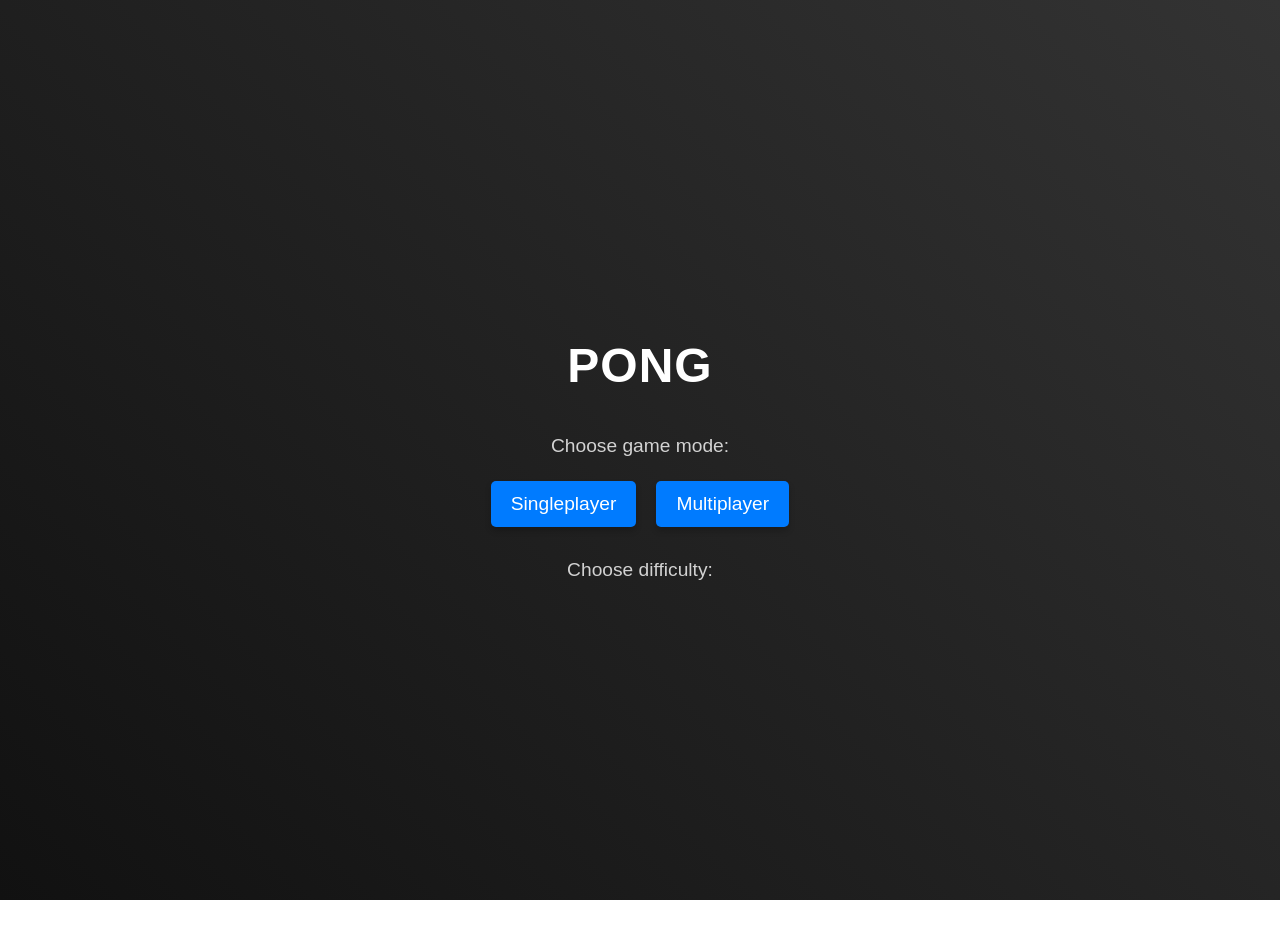
<file: docs/index.html>
<!DOCTYPE html>
<html lang="en">
<head>
    <meta charset="UTF-8">
    <meta name="viewport" content="width=device-width, initial-scale=1.0">
    <title>Pong</title>
    <link rel="stylesheet" href="index.css">
</head>
<body>
    <h1>Pong</h1>
    <hr>
    <canvas id="board"></canvas>
    <script src="script.js" ></script>
</body>
</html>
</file>
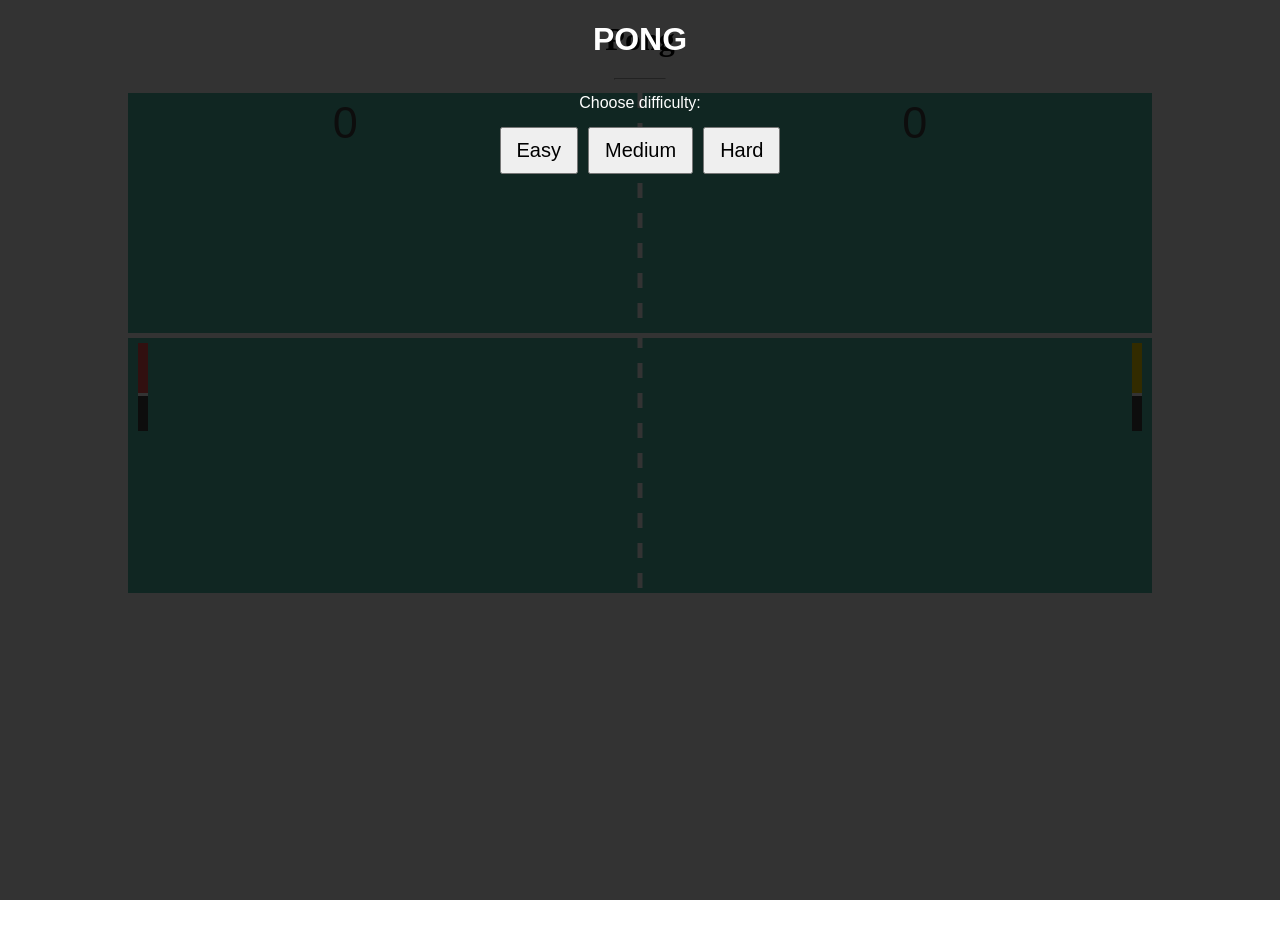
<file: js/index.html>
<!DOCTYPE html>
<html lang="en">
<head>
    <meta charset="UTF-8">
    <meta name="viewport" content="width=device-width, initial-scale=1.0">
    <title>Pong</title>
    <link rel="stylesheet" href="index.css">
</head>
<body>
    <h1>Pong</h1>
    <hr>
    <canvas id="board"></canvas>
    <script src="script.js" ></script>
</body>
</html>
</file>
<file: docs/index.css>
#board {
    background-color: #4EBFAC;
    border-top: 5px solid  #FFFFFF ;
    border-bottom: 5px solid  #FFFFFF ;
    font-family: Arial, Helvetica, sans-serif;
    text-align: center;
}

body {
    text-align: center;
    height: 100vh;
}

hr {
    width: 50px;
}

#menu {
    position: absolute;
    top: 0;
    left: 0;
    width: 100%;
    height: 100%;
    background: linear-gradient(45deg, #111, #333); /* modern gradient */
    display: flex;
    flex-direction: column;
    justify-content: center;
    align-items: center;
    color: white;
    font-family: 'Segoe UI', Tahoma, Geneva, Verdana, sans-serif; /* modern font */
    box-sizing: border-box;
    padding: 20px;
}

h1 {
    margin-bottom: 20px;
    text-align: center;
    font-size: 3rem; /* larger, bolder font */
    letter-spacing: 1px; /* subtle letter spacing */
}

p {
    margin-bottom: 10px;
    font-size: 1.2rem;
    line-height: 1.5;
    opacity: 0.8; /* subtle fade effect */
}

button {
    margin: 10px;
    padding: 12px 20px;
    font-size: 1.2rem;
    cursor: pointer;
    border: none;
    background-color: #007BFF; /* modern button color */
    color: white;
    border-radius: 5px;
    box-shadow: 0 4px 6px rgba(0, 0, 0, 0.2);
    transition: transform 0.2s ease, background-color 0.3s ease;
}

button:hover {
    background-color: #0056b3;
    transform: scale(1.05); /* subtle scaling on hover */
}

hr {
    width: 50%;
    border: none;
    border-top: 2px solid #fff;
    margin: 20px 0;
}

#game-over {
    position: absolute;
    top: 50%;
    left: 50%;
    transform: translate(-50%, -50%);
    background: linear-gradient(45deg, #f06, #ff9a8b); /* soft pink gradient */
    padding: 40px 50px;
    border-radius: 20px; /* rounded corners */
    color: white;
    text-align: center;
    box-shadow: 0 6px 15px rgba(0, 0, 0, 0.3); /* smooth shadow */
    opacity: 0.9;
    max-width: 80%;
    box-sizing: border-box;
    animation: fadeIn 1s ease-out;
}

#game-over h1 {
    font-size: 3.5rem;
    margin-bottom: 20px;
    letter-spacing: 2px;
    text-transform: uppercase;
    text-shadow: 0 4px 6px rgba(0, 0, 0, 0.4); /* soft glow effect */
}

#game-over p {
    font-size: 1.4rem;
    margin-bottom: 30px;
    line-height: 1.5;
    opacity: 0.85;
}


#restart-button {
    position: absolute;
    top: 60%;
    left: 50%;
    transform: translate(-50%, -50%);
    padding: 12px 25px;
    font-size: 1.2rem;
    background-color: #28a745; /* fresh button color */
    border-radius: 5px;
    box-shadow: 0 4px 6px rgba(0, 0, 0, 0.2);
    cursor: pointer;
}

#restart-button:hover {
    background-color: #218838;

}
</file>
<file: js/index.css>
#board {
 
    background-color: #4EBFAC;
    border-top: 5px solid  #FFFFFF ;
    border-bottom: 5px solid  #FFFFFF ;
    font-family: Arial, Helvetica, sans-serif;
    text-align: center;

}

body {
    text-align: center;
    height: 100vh;
}

hr {
    width: 50px;
}

#menu {
    position: absolute; 
    top: 0;
    left: 0;
    width: 100%;
    height: 100%;
    background-color: rgba(0, 0, 0, 0.8);
    display: flex;
    flex-direction: column;
    align-items: center;
    color:white;
    font-family: Arial, sans-serif;
}

h1 {
    margin-bottom: 20px;
    text-align: center;
}
p {
    margin-bottom: 10px;
}

button {
    margin: 5px;
    padding: 10px 15px;
    font-size: 20px;
    cursor: pointer;
}
hr {
    border-color: #fff;
}
#game-over {
    position: absolute;
    top: 50%;
    left: 50%;
    transform: translate(-50%, -50%);
    background-color: rgba(0, 0, 0, 0.8);
    padding: 30px;
    border-radius: 5px;
    color: white;
}

#restart-button {
    position: absolute;
    top: 60%;
    left: 50%;
    translate:(-50%);
    padding: 10px 20px;
}
</file>
